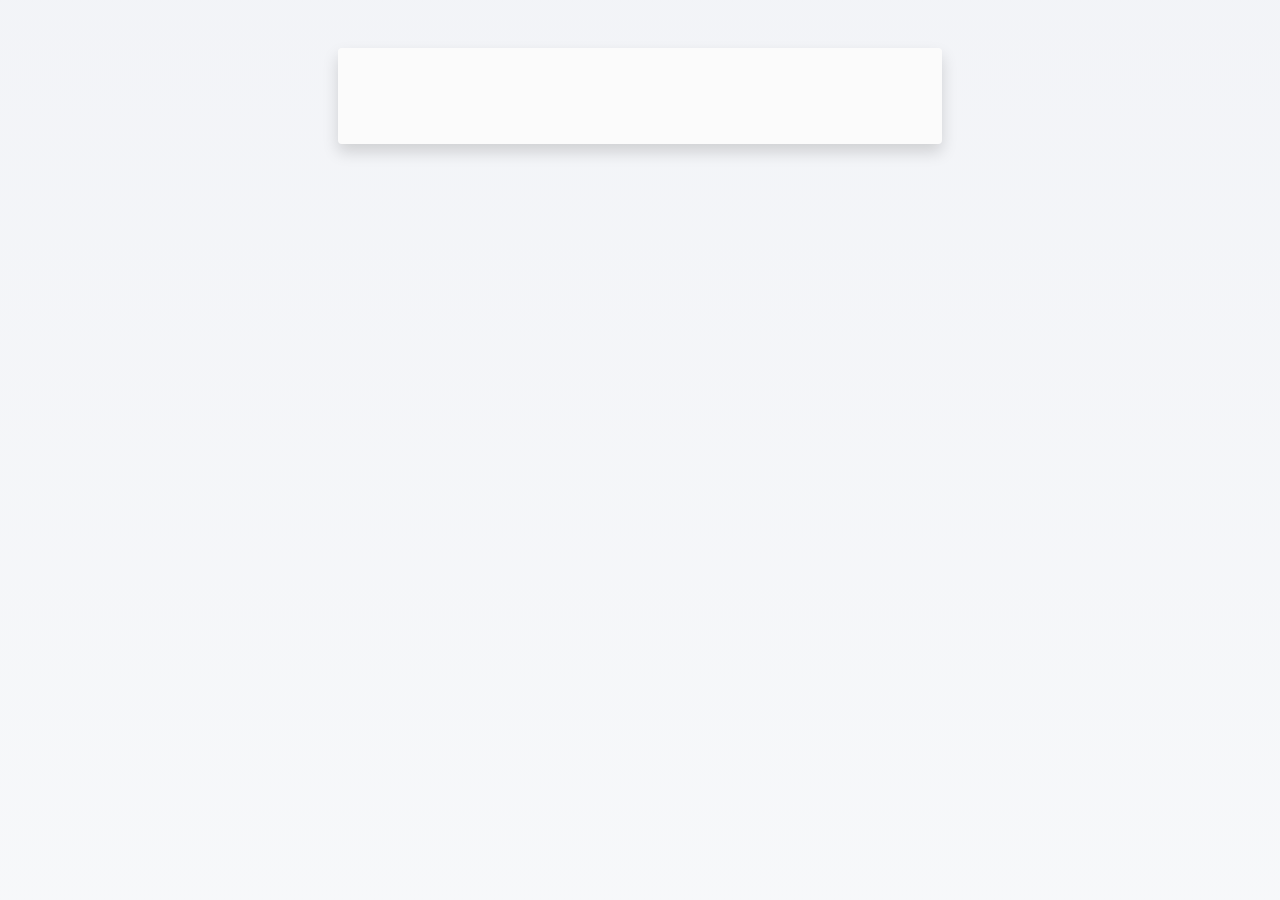
<file: secret-santa/index.html>
<!DOCTYPE html>
<html lang="en">

<head>
    <meta charset="UTF-8" />
    <meta name="viewport" content="width=device-width, initial-scale=1, shrink-to-fit=no" />
    <meta http-equiv="x-ua-compatible" content="ie=edge" />
    <title>Secret Santa</title>
    <!-- icon -->
    <link rel="icon" href="santa-claus.ico" type="image/x-icon" />
    <!-- font awesome -->
    <link rel="stylesheet" href="https://use.fontawesome.com/releases/v5.15.2/css/all.css" />
    <!-- fonts -->
    <link rel="stylesheet" href="https://fonts.googleapis.com/css2?family=Roboto:wght@300;400;500;700&display=swap" />
    <!-- mdb -->
    <link rel="stylesheet" href="mdb.min.css" />
    <!-- custom -->
    <link rel="stylesheet" href="secret-santa.css" />
</head>

<body>
    <div id="snowflakes"></div>

    <div class="container-fluid p-5">
        <div class="row justify-content-center">
            <div class="col-md-8 col-lg-6 bg-light rounded p-5 position-relative shadow">
                <script src="https://www.cognitoforms.com/f/seamless.js" data-key="HB-4y6q3gkCHuqwSyC-A3g" data-form="3"></script>
            </div>
        </div>
    </div>

    <!-- mdb -->
    <script type="text/javascript" src="mdb.min.js"></script>

    <script>
        const snowflakes = document.getElementById("snowflakes");
        for (var i = 0; i < 99; i++) {
            var snowflake = document.createElement("div");
            snowflake.className = "snow";
            snowflakes.append(snowflake);
        }
    </script>
</body>

</html>
</file>
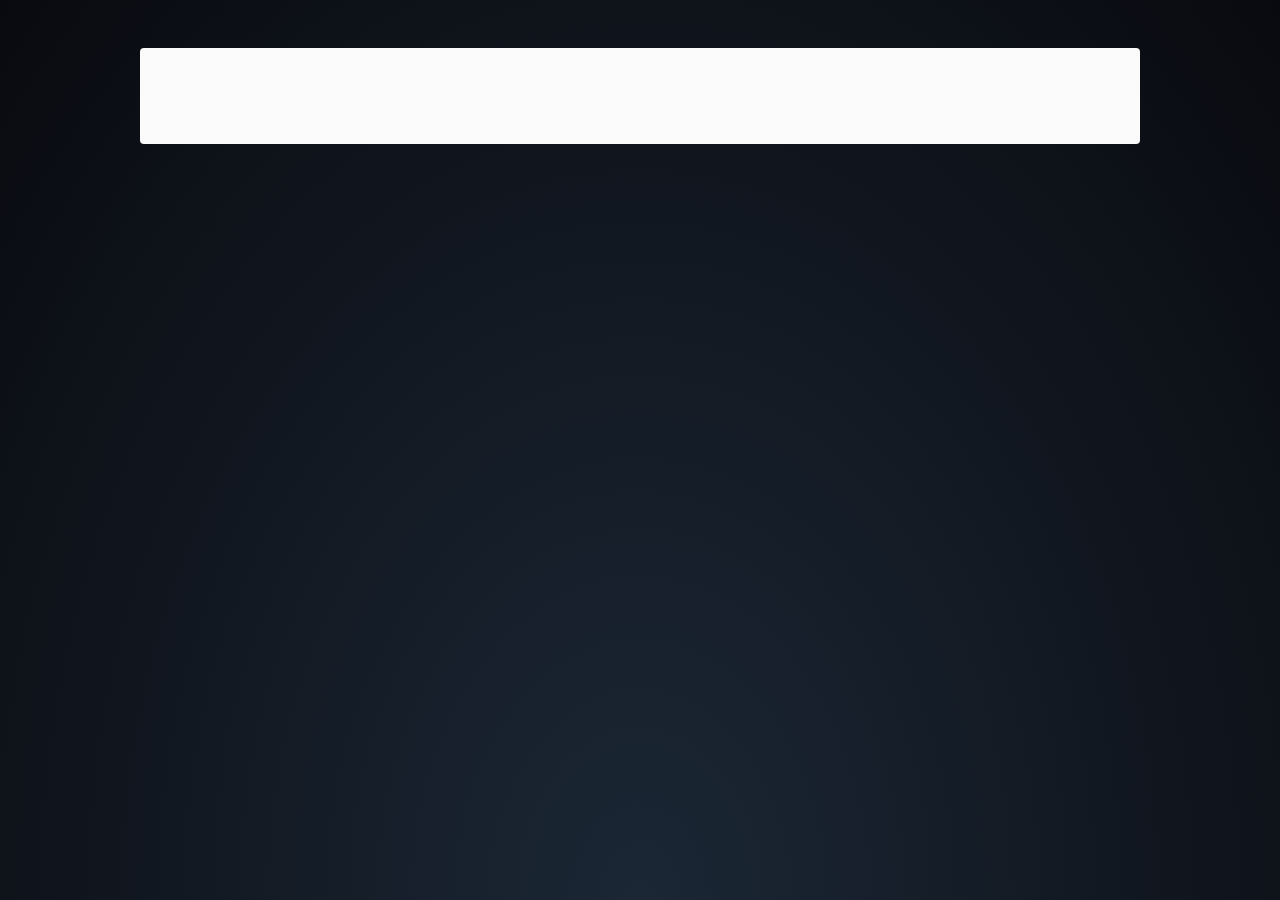
<file: secret-santa.html>
<!DOCTYPE html>
<html lang="en">

<head>
    <meta charset="UTF-8" />
    <meta name="viewport" content="width=device-width, initial-scale=1, shrink-to-fit=no" />
    <meta http-equiv="x-ua-compatible" content="ie=edge" />
    <title>Secret Santa</title>
    <!-- icon -->
    <link rel="icon" href="img/santa-claus.ico" type="image/x-icon" />
    <!-- font awesome -->
    <link rel="stylesheet" href="https://use.fontawesome.com/releases/v5.15.2/css/all.css" />
    <!-- fonts -->
    <link rel="stylesheet" href="https://fonts.googleapis.com/css2?family=Roboto:wght@300;400;500;700&display=swap" />
    <!-- mdb -->
    <link rel="stylesheet" href="css/mdb.min.css" />
    <link rel="stylesheet" href="css/secret-santa.css" />
</head>

<body>
    <div id="snowflakes"></div>

    <div class="container-fluid p-5" style="top: 0;">
        <div class="row justify-content-center">
            <div class="col-md-8 bg-light rounded p-5" data-mdb-perfect-scrollbar='true'  style="position: relative; width: 1000px;">
                <script src="https://www.cognitoforms.com/f/seamless.js" data-key="HB-4y6q3gkCHuqwSyC-A3g" data-form="2"></script>
            </div>
        </div>
    </div>

    <!-- mdb -->
    <script type="text/javascript" src="js/mdb.min.js"></script>

    <!-- jquery -->
    <script type="text/javascript" src="js/jquery-3.6.0.min.js"></script>
    <script type="text/javascript" src="js/jquery.wait.js"></script>

    <script>
        const snowflakes = $('#snowflakes');
        for (var i = 0; i < 99; i++) {
            var snowflake = document.createElement('div');
            snowflake.className = "snow";
            snowflakes.append(snowflake);
        }
    </script>
</body>

</html>
</file>
<file: secret-santa/secret-santa.css>
body {
  caret-color: #278942;
}

.el-button {
  display: block !important;
  width: 100% !important;
}

.cog-abuse, .cog-branding, .cog-branding--minimal, .cog-loader {
  display: none !important;
}

.el-input, .el-textarea, .el-button {
  --highlight: #278942 !important;
}

#snowflakes {
  min-height: 100%;
  min-width: 1024px;
  width: 100%;
  height: auto;
  position: fixed;
  top: 0;
  left: 0;
  overflow: hidden;
  
  background: #e6e9f0;

  /* Chrome 10-25, Safari 5.1-6 */
  background: -webkit-linear-gradient(to bottom, rgba(230, 233, 240, 0.5), rgba(238, 241, 245, 0.5));

  /* W3C, IE 10+/ Edge, Firefox 16+, Chrome 26+, Opera 12+, Safari 7+ */
  background: linear-gradient(to bottom, rgba(230, 233, 240, 0.5), rgba(238, 241, 245, 0.5))
}
.snow {
  position: absolute;
  width: 10px;
  height: 10px;
  background: white;
  border-radius: 50%;
}
.snow:nth-child(1) {
  opacity: 0.502;
  transform: translate(81.4287vw, -10px) scale(0.7776);
  animation: fall-1 18s -27s linear infinite;
}
@keyframes fall-1 {
  41.251% {
      transform: translate(78.7649vw, 41.251vh) scale(0.7776);
 }
  to {
      transform: translate(80.0968vw, 100vh) scale(0.7776);
 }
}
.snow:nth-child(2) {
  opacity: 0.3545;
  transform: translate(17.86vw, -10px) scale(0.7912);
  animation: fall-2 27s -19s linear infinite;
}
@keyframes fall-2 {
  41.882% {
      transform: translate(26.0142vw, 41.882vh) scale(0.7912);
 }
  to {
      transform: translate(21.9371vw, 100vh) scale(0.7912);
 }
}
.snow:nth-child(3) {
  opacity: 0.3924;
  transform: translate(32.2862vw, -10px) scale(0.9538);
  animation: fall-3 27s -18s linear infinite;
}
@keyframes fall-3 {
  63.711% {
      transform: translate(38.0003vw, 63.711vh) scale(0.9538);
 }
  to {
      transform: translate(35.14325vw, 100vh) scale(0.9538);
 }
}
.snow:nth-child(4) {
  opacity: 0.3582;
  transform: translate(74.0576vw, -10px) scale(0.127);
  animation: fall-4 18s -12s linear infinite;
}
@keyframes fall-4 {
  52.358% {
      transform: translate(66.3929vw, 52.358vh) scale(0.127);
 }
  to {
      transform: translate(70.22525vw, 100vh) scale(0.127);
 }
}
.snow:nth-child(5) {
  opacity: 0.7142;
  transform: translate(50.0417vw, -10px) scale(0.8705);
  animation: fall-5 20s -11s linear infinite;
}
@keyframes fall-5 {
  48.337% {
      transform: translate(56.4674vw, 48.337vh) scale(0.8705);
 }
  to {
      transform: translate(53.25455vw, 100vh) scale(0.8705);
 }
}
.snow:nth-child(6) {
  opacity: 0.4193;
  transform: translate(74.5053vw, -10px) scale(0.2077);
  animation: fall-6 24s -10s linear infinite;
}
@keyframes fall-6 {
  33.162% {
      transform: translate(78.6854vw, 33.162vh) scale(0.2077);
 }
  to {
      transform: translate(76.59535vw, 100vh) scale(0.2077);
 }
}
.snow:nth-child(7) {
  opacity: 0.3028;
  transform: translate(49.4779vw, -10px) scale(0.9372);
  animation: fall-7 10s -13s linear infinite;
}
@keyframes fall-7 {
  42.204% {
      transform: translate(42.5265vw, 42.204vh) scale(0.9372);
 }
  to {
      transform: translate(46.0022vw, 100vh) scale(0.9372);
 }
}
.snow:nth-child(8) {
  opacity: 0.8174;
  transform: translate(61.2493vw, -10px) scale(0.67);
  animation: fall-8 21s -15s linear infinite;
}
@keyframes fall-8 {
  53.328% {
      transform: translate(67.0472vw, 53.328vh) scale(0.67);
 }
  to {
      transform: translate(64.14825vw, 100vh) scale(0.67);
 }
}
.snow:nth-child(9) {
  opacity: 0.105;
  transform: translate(66.8622vw, -10px) scale(0.4612);
  animation: fall-9 10s -3s linear infinite;
}
@keyframes fall-9 {
  60.752% {
      transform: translate(70.2144vw, 60.752vh) scale(0.4612);
 }
  to {
      transform: translate(68.5383vw, 100vh) scale(0.4612);
 }
}
.snow:nth-child(10) {
  opacity: 0.4087;
  transform: translate(12.5596vw, -10px) scale(0.4855);
  animation: fall-10 23s -17s linear infinite;
}
@keyframes fall-10 {
  54.787% {
      transform: translate(11.4542vw, 54.787vh) scale(0.4855);
 }
  to {
      transform: translate(12.0069vw, 100vh) scale(0.4855);
 }
}
.snow:nth-child(11) {
  opacity: 0.4003;
  transform: translate(31.2652vw, -10px) scale(0.0179);
  animation: fall-11 13s -25s linear infinite;
}
@keyframes fall-11 {
  51.687% {
      transform: translate(22.8675vw, 51.687vh) scale(0.0179);
 }
  to {
      transform: translate(27.06635vw, 100vh) scale(0.0179);
 }
}
.snow:nth-child(12) {
  opacity: 0.326;
  transform: translate(27.1076vw, -10px) scale(0.7898);
  animation: fall-12 23s -15s linear infinite;
}
@keyframes fall-12 {
  68.946% {
      transform: translate(18.4358vw, 68.946vh) scale(0.7898);
 }
  to {
      transform: translate(22.7717vw, 100vh) scale(0.7898);
 }
}
.snow:nth-child(13) {
  opacity: 0.0596;
  transform: translate(26.6605vw, -10px) scale(0.3434);
  animation: fall-13 15s -23s linear infinite;
}
@keyframes fall-13 {
  60.107% {
      transform: translate(23.4784vw, 60.107vh) scale(0.3434);
 }
  to {
      transform: translate(25.06945vw, 100vh) scale(0.3434);
 }
}
.snow:nth-child(14) {
  opacity: 0.8988;
  transform: translate(0.2943vw, -10px) scale(0.4251);
  animation: fall-14 23s -5s linear infinite;
}
@keyframes fall-14 {
  45.574% {
      transform: translate(-5.8487vw, 45.574vh) scale(0.4251);
 }
  to {
      transform: translate(-2.7772vw, 100vh) scale(0.4251);
 }
}
.snow:nth-child(15) {
  opacity: 0.4941;
  transform: translate(14.4667vw, -10px) scale(0.4358);
  animation: fall-15 15s -24s linear infinite;
}
@keyframes fall-15 {
  46.643% {
      transform: translate(14.9768vw, 46.643vh) scale(0.4358);
 }
  to {
      transform: translate(14.72175vw, 100vh) scale(0.4358);
 }
}
.snow:nth-child(16) {
  opacity: 0.1439;
  transform: translate(93.5544vw, -10px) scale(0.5967);
  animation: fall-16 24s -1s linear infinite;
}
@keyframes fall-16 {
  67.068% {
      transform: translate(87.6662vw, 67.068vh) scale(0.5967);
 }
  to {
      transform: translate(90.6103vw, 100vh) scale(0.5967);
 }
}
.snow:nth-child(17) {
  opacity: 0.0205;
  transform: translate(90.8303vw, -10px) scale(0.4522);
  animation: fall-17 21s -10s linear infinite;
}
@keyframes fall-17 {
  46.887% {
      transform: translate(86.1152vw, 46.887vh) scale(0.4522);
 }
  to {
      transform: translate(88.47275vw, 100vh) scale(0.4522);
 }
}
.snow:nth-child(18) {
  opacity: 0.2836;
  transform: translate(87.8705vw, -10px) scale(0.6459);
  animation: fall-18 17s -20s linear infinite;
}
@keyframes fall-18 {
  31.318% {
      transform: translate(84.3742vw, 31.318vh) scale(0.6459);
 }
  to {
      transform: translate(86.12235vw, 100vh) scale(0.6459);
 }
}
.snow:nth-child(19) {
  opacity: 0.4699;
  transform: translate(31.7545vw, -10px) scale(0.888);
  animation: fall-19 15s -3s linear infinite;
}
@keyframes fall-19 {
  39.54% {
      transform: translate(34.7813vw, 39.54vh) scale(0.888);
 }
  to {
      transform: translate(33.2679vw, 100vh) scale(0.888);
 }
}
.snow:nth-child(20) {
  opacity: 0.2126;
  transform: translate(93.4986vw, -10px) scale(0.7034);
  animation: fall-20 24s -20s linear infinite;
}
@keyframes fall-20 {
  67.174% {
      transform: translate(84.2288vw, 67.174vh) scale(0.7034);
 }
  to {
      transform: translate(88.8637vw, 100vh) scale(0.7034);
 }
}
.snow:nth-child(21) {
  opacity: 0.5833;
  transform: translate(16.1548vw, -10px) scale(0.295);
  animation: fall-21 15s -27s linear infinite;
}
@keyframes fall-21 {
  63.618% {
      transform: translate(12.9631vw, 63.618vh) scale(0.295);
 }
  to {
      transform: translate(14.55895vw, 100vh) scale(0.295);
 }
}
.snow:nth-child(22) {
  opacity: 0.818;
  transform: translate(59.7392vw, -10px) scale(0.6745);
  animation: fall-22 14s -8s linear infinite;
}
@keyframes fall-22 {
  54.046% {
      transform: translate(63.7082vw, 54.046vh) scale(0.6745);
 }
  to {
      transform: translate(61.7237vw, 100vh) scale(0.6745);
 }
}
.snow:nth-child(23) {
  opacity: 0.3056;
  transform: translate(70.8344vw, -10px) scale(0.8285);
  animation: fall-23 17s -23s linear infinite;
}
@keyframes fall-23 {
  51.332% {
      transform: translate(70.7829vw, 51.332vh) scale(0.8285);
 }
  to {
      transform: translate(70.80865vw, 100vh) scale(0.8285);
 }
}
.snow:nth-child(24) {
  opacity: 0.0102;
  transform: translate(38.1583vw, -10px) scale(0.3793);
  animation: fall-24 19s -9s linear infinite;
}
@keyframes fall-24 {
  41.084% {
      transform: translate(39.9096vw, 41.084vh) scale(0.3793);
 }
  to {
      transform: translate(39.03395vw, 100vh) scale(0.3793);
 }
}
.snow:nth-child(25) {
  opacity: 0.0973;
  transform: translate(79.1179vw, -10px) scale(0.5127);
  animation: fall-25 22s -7s linear infinite;
}
@keyframes fall-25 {
  58.31% {
      transform: translate(75.9756vw, 58.31vh) scale(0.5127);
 }
  to {
      transform: translate(77.54675vw, 100vh) scale(0.5127);
 }
}
.snow:nth-child(26) {
  opacity: 0.2514;
  transform: translate(66.2912vw, -10px) scale(0.833);
  animation: fall-26 30s -16s linear infinite;
}
@keyframes fall-26 {
  32.2% {
      transform: translate(64.2269vw, 32.2vh) scale(0.833);
 }
  to {
      transform: translate(65.25905vw, 100vh) scale(0.833);
 }
}
.snow:nth-child(27) {
  opacity: 0.3255;
  transform: translate(14.1092vw, -10px) scale(0.6636);
  animation: fall-27 19s -13s linear infinite;
}
@keyframes fall-27 {
  71.114% {
      transform: translate(4.9173vw, 71.114vh) scale(0.6636);
 }
  to {
      transform: translate(9.51325vw, 100vh) scale(0.6636);
 }
}
.snow:nth-child(28) {
  opacity: 0.8039;
  transform: translate(61.136vw, -10px) scale(0.5996);
  animation: fall-28 28s -30s linear infinite;
}
@keyframes fall-28 {
  37.696% {
      transform: translate(53.2756vw, 37.696vh) scale(0.5996);
 }
  to {
      transform: translate(57.2058vw, 100vh) scale(0.5996);
 }
}
.snow:nth-child(29) {
  opacity: 0.9372;
  transform: translate(72.4934vw, -10px) scale(0.2481);
  animation: fall-29 26s -13s linear infinite;
}
@keyframes fall-29 {
  58.572% {
      transform: translate(75.416vw, 58.572vh) scale(0.2481);
 }
  to {
      transform: translate(73.9547vw, 100vh) scale(0.2481);
 }
}
.snow:nth-child(30) {
  opacity: 0.1421;
  transform: translate(88.3559vw, -10px) scale(0.6415);
  animation: fall-30 22s -29s linear infinite;
}
@keyframes fall-30 {
  68.576% {
      transform: translate(82.1454vw, 68.576vh) scale(0.6415);
 }
  to {
      transform: translate(85.25065vw, 100vh) scale(0.6415);
 }
}
.snow:nth-child(31) {
  opacity: 0.6329;
  transform: translate(9.2799vw, -10px) scale(0.0533);
  animation: fall-31 30s -27s linear infinite;
}
@keyframes fall-31 {
  31.306% {
      transform: translate(9.1918vw, 31.306vh) scale(0.0533);
 }
  to {
      transform: translate(9.23585vw, 100vh) scale(0.0533);
 }
}
.snow:nth-child(32) {
  opacity: 0.5632;
  transform: translate(46.0055vw, -10px) scale(0.0171);
  animation: fall-32 24s -28s linear infinite;
}
@keyframes fall-32 {
  38.391% {
      transform: translate(38.021vw, 38.391vh) scale(0.0171);
 }
  to {
      transform: translate(42.01325vw, 100vh) scale(0.0171);
 }
}
.snow:nth-child(33) {
  opacity: 0.5546;
  transform: translate(67.5053vw, -10px) scale(0.6475);
  animation: fall-33 16s -23s linear infinite;
}
@keyframes fall-33 {
  54.535% {
      transform: translate(65.6938vw, 54.535vh) scale(0.6475);
 }
  to {
      transform: translate(66.59955vw, 100vh) scale(0.6475);
 }
}
.snow:nth-child(34) {
  opacity: 0.5457;
  transform: translate(33.415vw, -10px) scale(0.5059);
  animation: fall-34 27s -25s linear infinite;
}
@keyframes fall-34 {
  78.301% {
      transform: translate(29.9445vw, 78.301vh) scale(0.5059);
 }
  to {
      transform: translate(31.67975vw, 100vh) scale(0.5059);
 }
}
.snow:nth-child(35) {
  opacity: 0.5583;
  transform: translate(89.4097vw, -10px) scale(0.5302);
  animation: fall-35 25s -29s linear infinite;
}
@keyframes fall-35 {
  65.894% {
      transform: translate(90.7117vw, 65.894vh) scale(0.5302);
 }
  to {
      transform: translate(90.0607vw, 100vh) scale(0.5302);
 }
}
.snow:nth-child(36) {
  opacity: 0.0065;
  transform: translate(47.0912vw, -10px) scale(0.524);
  animation: fall-36 13s -20s linear infinite;
}
@keyframes fall-36 {
  50.755% {
      transform: translate(50.8664vw, 50.755vh) scale(0.524);
 }
  to {
      transform: translate(48.9788vw, 100vh) scale(0.524);
 }
}
.snow:nth-child(37) {
  opacity: 0.4293;
  transform: translate(78.3566vw, -10px) scale(0.471);
  animation: fall-37 20s -24s linear infinite;
}
@keyframes fall-37 {
  56.986% {
      transform: translate(82.4905vw, 56.986vh) scale(0.471);
 }
  to {
      transform: translate(80.42355vw, 100vh) scale(0.471);
 }
}
.snow:nth-child(38) {
  opacity: 0.6706;
  transform: translate(66.4299vw, -10px) scale(0.4507);
  animation: fall-38 13s -10s linear infinite;
}
@keyframes fall-38 {
  46.825% {
      transform: translate(65.0807vw, 46.825vh) scale(0.4507);
 }
  to {
      transform: translate(65.7553vw, 100vh) scale(0.4507);
 }
}
.snow:nth-child(39) {
  opacity: 0.6229;
  transform: translate(87.3153vw, -10px) scale(0.9978);
  animation: fall-39 11s -28s linear infinite;
}
@keyframes fall-39 {
  37.631% {
      transform: translate(84.7538vw, 37.631vh) scale(0.9978);
 }
  to {
      transform: translate(86.03455vw, 100vh) scale(0.9978);
 }
}
.snow:nth-child(40) {
  opacity: 0.5946;
  transform: translate(60.3958vw, -10px) scale(0.4317);
  animation: fall-40 16s -29s linear infinite;
}
@keyframes fall-40 {
  47.369% {
      transform: translate(62.7658vw, 47.369vh) scale(0.4317);
 }
  to {
      transform: translate(61.5808vw, 100vh) scale(0.4317);
 }
}
.snow:nth-child(41) {
  opacity: 0.5554;
  transform: translate(33.6735vw, -10px) scale(0.7595);
  animation: fall-41 13s -21s linear infinite;
}
@keyframes fall-41 {
  54.905% {
      transform: translate(30.7194vw, 54.905vh) scale(0.7595);
 }
  to {
      transform: translate(32.19645vw, 100vh) scale(0.7595);
 }
}
.snow:nth-child(42) {
  opacity: 0.0699;
  transform: translate(90.0206vw, -10px) scale(0.2916);
  animation: fall-42 21s -27s linear infinite;
}
@keyframes fall-42 {
  34.134% {
      transform: translate(94.7796vw, 34.134vh) scale(0.2916);
 }
  to {
      transform: translate(92.4001vw, 100vh) scale(0.2916);
 }
}
.snow:nth-child(43) {
  opacity: 0.9035;
  transform: translate(2.5781vw, -10px) scale(0.162);
  animation: fall-43 23s -7s linear infinite;
}
@keyframes fall-43 {
  76.55% {
      transform: translate(-7.378vw, 76.55vh) scale(0.162);
 }
  to {
      transform: translate(-2.39995vw, 100vh) scale(0.162);
 }
}
.snow:nth-child(44) {
  opacity: 0.9357;
  transform: translate(48.9948vw, -10px) scale(0.6962);
  animation: fall-44 30s -10s linear infinite;
}
@keyframes fall-44 {
  60.458% {
      transform: translate(51.8447vw, 60.458vh) scale(0.6962);
 }
  to {
      transform: translate(50.41975vw, 100vh) scale(0.6962);
 }
}
.snow:nth-child(45) {
  opacity: 0.3352;
  transform: translate(95.8569vw, -10px) scale(0.9479);
  animation: fall-45 24s -2s linear infinite;
}
@keyframes fall-45 {
  72.158% {
      transform: translate(98.9567vw, 72.158vh) scale(0.9479);
 }
  to {
      transform: translate(97.4068vw, 100vh) scale(0.9479);
 }
}
.snow:nth-child(46) {
  opacity: 0.0908;
  transform: translate(36.407vw, -10px) scale(0.0011);
  animation: fall-46 15s -21s linear infinite;
}
@keyframes fall-46 {
  35.173% {
      transform: translate(37.1842vw, 35.173vh) scale(0.0011);
 }
  to {
      transform: translate(36.7956vw, 100vh) scale(0.0011);
 }
}
.snow:nth-child(47) {
  opacity: 0.7935;
  transform: translate(68.1535vw, -10px) scale(0.1654);
  animation: fall-47 21s -2s linear infinite;
}
@keyframes fall-47 {
  41.855% {
      transform: translate(64.0469vw, 41.855vh) scale(0.1654);
 }
  to {
      transform: translate(66.1002vw, 100vh) scale(0.1654);
 }
}
.snow:nth-child(48) {
  opacity: 0.3831;
  transform: translate(16.8872vw, -10px) scale(0.9055);
  animation: fall-48 23s -23s linear infinite;
}
@keyframes fall-48 {
  34.536% {
      transform: translate(9.544vw, 34.536vh) scale(0.9055);
 }
  to {
      transform: translate(13.2156vw, 100vh) scale(0.9055);
 }
}
.snow:nth-child(49) {
  opacity: 0.3711;
  transform: translate(71.909vw, -10px) scale(0.1162);
  animation: fall-49 14s -8s linear infinite;
}
@keyframes fall-49 {
  70.698% {
      transform: translate(74.0175vw, 70.698vh) scale(0.1162);
 }
  to {
      transform: translate(72.96325vw, 100vh) scale(0.1162);
 }
}
.snow:nth-child(50) {
  opacity: 0.3404;
  transform: translate(17.1316vw, -10px) scale(0.5771);
  animation: fall-50 16s -13s linear infinite;
}
@keyframes fall-50 {
  43.549% {
      transform: translate(24.7803vw, 43.549vh) scale(0.5771);
 }
  to {
      transform: translate(20.95595vw, 100vh) scale(0.5771);
 }
}
.snow:nth-child(51) {
  opacity: 0.6315;
  transform: translate(39.6398vw, -10px) scale(0.0575);
  animation: fall-51 26s -21s linear infinite;
}
@keyframes fall-51 {
  56.216% {
      transform: translate(32.1587vw, 56.216vh) scale(0.0575);
 }
  to {
      transform: translate(35.89925vw, 100vh) scale(0.0575);
 }
}
.snow:nth-child(52) {
  opacity: 0.5497;
  transform: translate(99.9672vw, -10px) scale(0.4614);
  animation: fall-52 12s -4s linear infinite;
}
@keyframes fall-52 {
  74.04% {
      transform: translate(109.6148vw, 74.04vh) scale(0.4614);
 }
  to {
      transform: translate(104.791vw, 100vh) scale(0.4614);
 }
}
.snow:nth-child(53) {
  opacity: 0.5084;
  transform: translate(31.1577vw, -10px) scale(0.2484);
  animation: fall-53 12s -23s linear infinite;
}
@keyframes fall-53 {
  66.689% {
      transform: translate(39.1028vw, 66.689vh) scale(0.2484);
 }
  to {
      transform: translate(35.13025vw, 100vh) scale(0.2484);
 }
}
.snow:nth-child(54) {
  opacity: 0.3123;
  transform: translate(72.6917vw, -10px) scale(0.5914);
  animation: fall-54 22s -11s linear infinite;
}
@keyframes fall-54 {
  31.401% {
      transform: translate(69.0013vw, 31.401vh) scale(0.5914);
 }
  to {
      transform: translate(70.8465vw, 100vh) scale(0.5914);
 }
}
.snow:nth-child(55) {
  opacity: 0.8616;
  transform: translate(5.5888vw, -10px) scale(0.7688);
  animation: fall-55 10s -15s linear infinite;
}
@keyframes fall-55 {
  72.917% {
      transform: translate(1.7173vw, 72.917vh) scale(0.7688);
 }
  to {
      transform: translate(3.65305vw, 100vh) scale(0.7688);
 }
}
.snow:nth-child(56) {
  opacity: 0.8926;
  transform: translate(56.8785vw, -10px) scale(0.0791);
  animation: fall-56 23s -12s linear infinite;
}
@keyframes fall-56 {
  30.36% {
      transform: translate(59.1562vw, 30.36vh) scale(0.0791);
 }
  to {
      transform: translate(58.01735vw, 100vh) scale(0.0791);
 }
}
.snow:nth-child(57) {
  opacity: 0.1059;
  transform: translate(13.3244vw, -10px) scale(0.2826);
  animation: fall-57 14s -11s linear infinite;
}
@keyframes fall-57 {
  45.095% {
      transform: translate(10.9358vw, 45.095vh) scale(0.2826);
 }
  to {
      transform: translate(12.1301vw, 100vh) scale(0.2826);
 }
}
.snow:nth-child(58) {
  opacity: 0.9584;
  transform: translate(70.754vw, -10px) scale(0.8564);
  animation: fall-58 22s -13s linear infinite;
}
@keyframes fall-58 {
  72.662% {
      transform: translate(60.8804vw, 72.662vh) scale(0.8564);
 }
  to {
      transform: translate(65.8172vw, 100vh) scale(0.8564);
 }
}
.snow:nth-child(59) {
  opacity: 0.3846;
  transform: translate(22.0362vw, -10px) scale(0.8462);
  animation: fall-59 20s -22s linear infinite;
}
@keyframes fall-59 {
  66.53% {
      transform: translate(12.4328vw, 66.53vh) scale(0.8462);
 }
  to {
      transform: translate(17.2345vw, 100vh) scale(0.8462);
 }
}
.snow:nth-child(60) {
  opacity: 0.8847;
  transform: translate(36.9481vw, -10px) scale(0.9013);
  animation: fall-60 24s -8s linear infinite;
}
@keyframes fall-60 {
  57.03% {
      transform: translate(37.45vw, 57.03vh) scale(0.9013);
 }
  to {
      transform: translate(37.19905vw, 100vh) scale(0.9013);
 }
}
.snow:nth-child(61) {
  opacity: 0.3955;
  transform: translate(81.5889vw, -10px) scale(0.9275);
  animation: fall-61 13s -25s linear infinite;
}
@keyframes fall-61 {
  65.358% {
      transform: translate(86.8168vw, 65.358vh) scale(0.9275);
 }
  to {
      transform: translate(84.20285vw, 100vh) scale(0.9275);
 }
}
.snow:nth-child(62) {
  opacity: 0.8341;
  transform: translate(21.0998vw, -10px) scale(0.7196);
  animation: fall-62 15s -6s linear infinite;
}
@keyframes fall-62 {
  71.316% {
      transform: translate(23.1548vw, 71.316vh) scale(0.7196);
 }
  to {
      transform: translate(22.1273vw, 100vh) scale(0.7196);
 }
}
.snow:nth-child(63) {
  opacity: 0.3997;
  transform: translate(38.5882vw, -10px) scale(0.6075);
  animation: fall-63 14s -13s linear infinite;
}
@keyframes fall-63 {
  44.898% {
      transform: translate(42.7612vw, 44.898vh) scale(0.6075);
 }
  to {
      transform: translate(40.6747vw, 100vh) scale(0.6075);
 }
}
.snow:nth-child(64) {
  opacity: 0.9094;
  transform: translate(12.6253vw, -10px) scale(0.2809);
  animation: fall-64 23s -30s linear infinite;
}
@keyframes fall-64 {
  48.056% {
      transform: translate(20.8896vw, 48.056vh) scale(0.2809);
 }
  to {
      transform: translate(16.75745vw, 100vh) scale(0.2809);
 }
}
.snow:nth-child(65) {
  opacity: 0.4948;
  transform: translate(81.9811vw, -10px) scale(0.9191);
  animation: fall-65 13s -25s linear infinite;
}
@keyframes fall-65 {
  60.833% {
      transform: translate(74.892vw, 60.833vh) scale(0.9191);
 }
  to {
      transform: translate(78.43655vw, 100vh) scale(0.9191);
 }
}
.snow:nth-child(66) {
  opacity: 0.5963;
  transform: translate(42.0628vw, -10px) scale(0.5347);
  animation: fall-66 17s -7s linear infinite;
}
@keyframes fall-66 {
  45.083% {
      transform: translate(48.1063vw, 45.083vh) scale(0.5347);
 }
  to {
      transform: translate(45.08455vw, 100vh) scale(0.5347);
 }
}
.snow:nth-child(67) {
  opacity: 0.6986;
  transform: translate(41.9vw, -10px) scale(0.5062);
  animation: fall-67 19s -8s linear infinite;
}
@keyframes fall-67 {
  46.11% {
      transform: translate(43.0912vw, 46.11vh) scale(0.5062);
 }
  to {
      transform: translate(42.4956vw, 100vh) scale(0.5062);
 }
}
.snow:nth-child(68) {
  opacity: 0.6616;
  transform: translate(35.5304vw, -10px) scale(0.2106);
  animation: fall-68 21s -8s linear infinite;
}
@keyframes fall-68 {
  56.026% {
      transform: translate(35.8319vw, 56.026vh) scale(0.2106);
 }
  to {
      transform: translate(35.68115vw, 100vh) scale(0.2106);
 }
}
.snow:nth-child(69) {
  opacity: 0.5145;
  transform: translate(46.1161vw, -10px) scale(0.0267);
  animation: fall-69 22s -6s linear infinite;
}
@keyframes fall-69 {
  67.513% {
      transform: translate(53.2206vw, 67.513vh) scale(0.0267);
 }
  to {
      transform: translate(49.66835vw, 100vh) scale(0.0267);
 }
}
.snow:nth-child(70) {
  opacity: 0.2252;
  transform: translate(35.2739vw, -10px) scale(0.1371);
  animation: fall-70 13s -14s linear infinite;
}
@keyframes fall-70 {
  60.394% {
      transform: translate(33.0253vw, 60.394vh) scale(0.1371);
 }
  to {
      transform: translate(34.1496vw, 100vh) scale(0.1371);
 }
}
.snow:nth-child(71) {
  opacity: 0.6612;
  transform: translate(49.9325vw, -10px) scale(0.5006);
  animation: fall-71 17s -1s linear infinite;
}
@keyframes fall-71 {
  37.366% {
      transform: translate(50.9881vw, 37.366vh) scale(0.5006);
 }
  to {
      transform: translate(50.4603vw, 100vh) scale(0.5006);
 }
}
.snow:nth-child(72) {
  opacity: 0.9193;
  transform: translate(74.3942vw, -10px) scale(0.8692);
  animation: fall-72 28s -16s linear infinite;
}
@keyframes fall-72 {
  72.777% {
      transform: translate(78.59vw, 72.777vh) scale(0.8692);
 }
  to {
      transform: translate(76.4921vw, 100vh) scale(0.8692);
 }
}
.snow:nth-child(73) {
  opacity: 0.9545;
  transform: translate(22.9568vw, -10px) scale(0.5618);
  animation: fall-73 10s -24s linear infinite;
}
@keyframes fall-73 {
  33.926% {
      transform: translate(32.7935vw, 33.926vh) scale(0.5618);
 }
  to {
      transform: translate(27.87515vw, 100vh) scale(0.5618);
 }
}
.snow:nth-child(74) {
  opacity: 0.3302;
  transform: translate(89.1983vw, -10px) scale(0.9275);
  animation: fall-74 20s -20s linear infinite;
}
@keyframes fall-74 {
  54.383% {
      transform: translate(82.9152vw, 54.383vh) scale(0.9275);
 }
  to {
      transform: translate(86.05675vw, 100vh) scale(0.9275);
 }
}
.snow:nth-child(75) {
  opacity: 0.4858;
  transform: translate(97.0616vw, -10px) scale(0.1447);
  animation: fall-75 25s -15s linear infinite;
}
@keyframes fall-75 {
  53.481% {
      transform: translate(90.449vw, 53.481vh) scale(0.1447);
 }
  to {
      transform: translate(93.7553vw, 100vh) scale(0.1447);
 }
}
.snow:nth-child(76) {
  opacity: 0.389;
  transform: translate(10.6097vw, -10px) scale(0.8346);
  animation: fall-76 30s -20s linear infinite;
}
@keyframes fall-76 {
  46.288% {
      transform: translate(3.9334vw, 46.288vh) scale(0.8346);
 }
  to {
      transform: translate(7.27155vw, 100vh) scale(0.8346);
 }
}
.snow:nth-child(77) {
  opacity: 0.4734;
  transform: translate(2.5011vw, -10px) scale(0.686);
  animation: fall-77 29s -9s linear infinite;
}
@keyframes fall-77 {
  50.946% {
      transform: translate(-1.8337vw, 50.946vh) scale(0.686);
 }
  to {
      transform: translate(0.3337vw, 100vh) scale(0.686);
 }
}
.snow:nth-child(78) {
  opacity: 0.0813;
  transform: translate(65.1304vw, -10px) scale(0.1698);
  animation: fall-78 21s -22s linear infinite;
}
@keyframes fall-78 {
  56.193% {
      transform: translate(69.562vw, 56.193vh) scale(0.1698);
 }
  to {
      transform: translate(67.3462vw, 100vh) scale(0.1698);
 }
}
.snow:nth-child(79) {
  opacity: 0.1708;
  transform: translate(60.9072vw, -10px) scale(0.2152);
  animation: fall-79 18s -10s linear infinite;
}
@keyframes fall-79 {
  69.092% {
      transform: translate(61.6154vw, 69.092vh) scale(0.2152);
 }
  to {
      transform: translate(61.2613vw, 100vh) scale(0.2152);
 }
}
.snow:nth-child(80) {
  opacity: 0.864;
  transform: translate(23.7996vw, -10px) scale(0.2576);
  animation: fall-80 23s -16s linear infinite;
}
@keyframes fall-80 {
  49.277% {
      transform: translate(20.0759vw, 49.277vh) scale(0.2576);
 }
  to {
      transform: translate(21.93775vw, 100vh) scale(0.2576);
 }
}
.snow:nth-child(81) {
  opacity: 0.5539;
  transform: translate(96.2058vw, -10px) scale(0.9539);
  animation: fall-81 26s -4s linear infinite;
}
@keyframes fall-81 {
  61.026% {
      transform: translate(91.4798vw, 61.026vh) scale(0.9539);
 }
  to {
      transform: translate(93.8428vw, 100vh) scale(0.9539);
 }
}
.snow:nth-child(82) {
  opacity: 0.5463;
  transform: translate(33.499vw, -10px) scale(0.7955);
  animation: fall-82 13s -5s linear infinite;
}
@keyframes fall-82 {
  31.811% {
      transform: translate(24.718vw, 31.811vh) scale(0.7955);
 }
  to {
      transform: translate(29.1085vw, 100vh) scale(0.7955);
 }
}
.snow:nth-child(83) {
  opacity: 0.8031;
  transform: translate(5.1147vw, -10px) scale(0.1978);
  animation: fall-83 30s -10s linear infinite;
}
@keyframes fall-83 {
  64.926% {
      transform: translate(10.1191vw, 64.926vh) scale(0.1978);
 }
  to {
      transform: translate(7.6169vw, 100vh) scale(0.1978);
 }
}
.snow:nth-child(84) {
  opacity: 0.6988;
  transform: translate(34.5261vw, -10px) scale(0.8016);
  animation: fall-84 28s -19s linear infinite;
}
@keyframes fall-84 {
  58.514% {
      transform: translate(25.3692vw, 58.514vh) scale(0.8016);
 }
  to {
      transform: translate(29.94765vw, 100vh) scale(0.8016);
 }
}
.snow:nth-child(85) {
  opacity: 0.6134;
  transform: translate(61.6632vw, -10px) scale(0.4886);
  animation: fall-85 21s -28s linear infinite;
}
@keyframes fall-85 {
  64.231% {
      transform: translate(69.149vw, 64.231vh) scale(0.4886);
 }
  to {
      transform: translate(65.4061vw, 100vh) scale(0.4886);
 }
}
.snow:nth-child(86) {
  opacity: 0.1788;
  transform: translate(88.9235vw, -10px) scale(0.3938);
  animation: fall-86 26s -10s linear infinite;
}
@keyframes fall-86 {
  71.701% {
      transform: translate(86.23vw, 71.701vh) scale(0.3938);
 }
  to {
      transform: translate(87.57675vw, 100vh) scale(0.3938);
 }
}
.snow:nth-child(87) {
  opacity: 0.1634;
  transform: translate(36.5679vw, -10px) scale(0.9632);
  animation: fall-87 16s -28s linear infinite;
}
@keyframes fall-87 {
  77.861% {
      transform: translate(34.8015vw, 77.861vh) scale(0.9632);
 }
  to {
      transform: translate(35.6847vw, 100vh) scale(0.9632);
 }
}
.snow:nth-child(88) {
  opacity: 0.092;
  transform: translate(31.7295vw, -10px) scale(0.7088);
  animation: fall-88 24s -30s linear infinite;
}
@keyframes fall-88 {
  33.216% {
      transform: translate(36.0483vw, 33.216vh) scale(0.7088);
 }
  to {
      transform: translate(33.8889vw, 100vh) scale(0.7088);
 }
}
.snow:nth-child(89) {
  opacity: 0.7824;
  transform: translate(19.9191vw, -10px) scale(0.808);
  animation: fall-89 28s -26s linear infinite;
}
@keyframes fall-89 {
  33.616% {
      transform: translate(19.0581vw, 33.616vh) scale(0.808);
 }
  to {
      transform: translate(19.4886vw, 100vh) scale(0.808);
 }
}
.snow:nth-child(90) {
  opacity: 0.4481;
  transform: translate(99.7436vw, -10px) scale(0.7313);
  animation: fall-90 25s -6s linear infinite;
}
@keyframes fall-90 {
  77.438% {
      transform: translate(104.5392vw, 77.438vh) scale(0.7313);
 }
  to {
      transform: translate(102.1414vw, 100vh) scale(0.7313);
 }
}
.snow:nth-child(91) {
  opacity: 0.0045;
  transform: translate(36.6657vw, -10px) scale(0.2737);
  animation: fall-91 22s -19s linear infinite;
}
@keyframes fall-91 {
  33.04% {
      transform: translate(42.6296vw, 33.04vh) scale(0.2737);
 }
  to {
      transform: translate(39.64765vw, 100vh) scale(0.2737);
 }
}
.snow:nth-child(92) {
  opacity: 0.0737;
  transform: translate(43.522vw, -10px) scale(0.1184);
  animation: fall-92 25s -28s linear infinite;
}
@keyframes fall-92 {
  52.782% {
      transform: translate(46.5841vw, 52.782vh) scale(0.1184);
 }
  to {
      transform: translate(45.05305vw, 100vh) scale(0.1184);
 }
}
.snow:nth-child(93) {
  opacity: 0.3243;
  transform: translate(24.1184vw, -10px) scale(0.0462);
  animation: fall-93 22s -12s linear infinite;
}
@keyframes fall-93 {
  54.044% {
      transform: translate(31.3078vw, 54.044vh) scale(0.0462);
 }
  to {
      transform: translate(27.7131vw, 100vh) scale(0.0462);
 }
}
.snow:nth-child(94) {
  opacity: 0.9076;
  transform: translate(56.4706vw, -10px) scale(0.4363);
  animation: fall-94 17s -6s linear infinite;
}
@keyframes fall-94 {
  75.003% {
      transform: translate(55.0647vw, 75.003vh) scale(0.4363);
 }
  to {
      transform: translate(55.76765vw, 100vh) scale(0.4363);
 }
}
.snow:nth-child(95) {
  opacity: 0.9162;
  transform: translate(15.2374vw, -10px) scale(0.7281);
  animation: fall-95 29s -9s linear infinite;
}
@keyframes fall-95 {
  74.352% {
      transform: translate(16.8983vw, 74.352vh) scale(0.7281);
 }
  to {
      transform: translate(16.06785vw, 100vh) scale(0.7281);
 }
}
.snow:nth-child(96) {
  opacity: 0.266;
  transform: translate(35.8462vw, -10px) scale(0.9413);
  animation: fall-96 18s -20s linear infinite;
}
@keyframes fall-96 {
  52.278% {
      transform: translate(40.6587vw, 52.278vh) scale(0.9413);
 }
  to {
      transform: translate(38.25245vw, 100vh) scale(0.9413);
 }
}
.snow:nth-child(97) {
  opacity: 0.8529;
  transform: translate(17.8085vw, -10px) scale(0.086);
  animation: fall-97 13s -9s linear infinite;
}
@keyframes fall-97 {
  61.749% {
      transform: translate(18.6542vw, 61.749vh) scale(0.086);
 }
  to {
      transform: translate(18.23135vw, 100vh) scale(0.086);
 }
}
.snow:nth-child(98) {
  opacity: 0.3043;
  transform: translate(1.025vw, -10px) scale(0.1973);
  animation: fall-98 23s -30s linear infinite;
}
@keyframes fall-98 {
  41.54% {
      transform: translate(1.5512vw, 41.54vh) scale(0.1973);
 }
  to {
      transform: translate(1.2881vw, 100vh) scale(0.1973);
 }
}
.snow:nth-child(99) {
  opacity: 0.259;
  transform: translate(84.7139vw, -10px) scale(0.4183);
  animation: fall-99 15s -2s linear infinite;
}
@keyframes fall-99 {
  72.747% {
      transform: translate(89.672vw, 72.747vh) scale(0.4183);
 }
  to {
      transform: translate(87.19295vw, 100vh) scale(0.4183);
 }
}
.snow:nth-child(100) {
  opacity: 0.6177;
  transform: translate(83.2898vw, -10px) scale(0.8925);
  animation: fall-100 14s -19s linear infinite;
}
@keyframes fall-100 {
  46.906% {
      transform: translate(76.1886vw, 46.906vh) scale(0.8925);
 }
  to {
      transform: translate(79.7392vw, 100vh) scale(0.8925);
 }
}
</file>
<file: css/secret-santa.css>
.el-button {
  display: block !important;
  width: 100% !important;
}

.cog-abuse, .cog-branding, .cog-branding--minimal, .cog-loader {
  display: none !important;
}

.el-input, .el-textarea, .el-button {
  --highlight: #278942 !important;
}

#snowflakes {
  min-height: 100%;
  min-width: 1024px;
	
  /* Set up proportionate scaling */
  width: 100%;
  height: auto;
	
  /* Set up positioning */
  position: fixed;
  top: 0;
  left: 0;

  background: radial-gradient(ellipse at bottom, #1b2735 0%, #090a0f 100%);
  overflow: hidden;
  filter: drop-shadow(0 0 10px white);
}
.snow {
  position: absolute;
  width: 10px;
  height: 10px;
  background: white;
  border-radius: 50%;
}
.snow:nth-child(1) {
  opacity: 0.502;
  transform: translate(81.4287vw, -10px) scale(0.7776);
  animation: fall-1 18s -27s linear infinite;
}
@keyframes fall-1 {
  41.251% {
      transform: translate(78.7649vw, 41.251vh) scale(0.7776);
 }
  to {
      transform: translate(80.0968vw, 100vh) scale(0.7776);
 }
}
.snow:nth-child(2) {
  opacity: 0.3545;
  transform: translate(17.86vw, -10px) scale(0.7912);
  animation: fall-2 27s -19s linear infinite;
}
@keyframes fall-2 {
  41.882% {
      transform: translate(26.0142vw, 41.882vh) scale(0.7912);
 }
  to {
      transform: translate(21.9371vw, 100vh) scale(0.7912);
 }
}
.snow:nth-child(3) {
  opacity: 0.3924;
  transform: translate(32.2862vw, -10px) scale(0.9538);
  animation: fall-3 27s -18s linear infinite;
}
@keyframes fall-3 {
  63.711% {
      transform: translate(38.0003vw, 63.711vh) scale(0.9538);
 }
  to {
      transform: translate(35.14325vw, 100vh) scale(0.9538);
 }
}
.snow:nth-child(4) {
  opacity: 0.3582;
  transform: translate(74.0576vw, -10px) scale(0.127);
  animation: fall-4 18s -12s linear infinite;
}
@keyframes fall-4 {
  52.358% {
      transform: translate(66.3929vw, 52.358vh) scale(0.127);
 }
  to {
      transform: translate(70.22525vw, 100vh) scale(0.127);
 }
}
.snow:nth-child(5) {
  opacity: 0.7142;
  transform: translate(50.0417vw, -10px) scale(0.8705);
  animation: fall-5 20s -11s linear infinite;
}
@keyframes fall-5 {
  48.337% {
      transform: translate(56.4674vw, 48.337vh) scale(0.8705);
 }
  to {
      transform: translate(53.25455vw, 100vh) scale(0.8705);
 }
}
.snow:nth-child(6) {
  opacity: 0.4193;
  transform: translate(74.5053vw, -10px) scale(0.2077);
  animation: fall-6 24s -10s linear infinite;
}
@keyframes fall-6 {
  33.162% {
      transform: translate(78.6854vw, 33.162vh) scale(0.2077);
 }
  to {
      transform: translate(76.59535vw, 100vh) scale(0.2077);
 }
}
.snow:nth-child(7) {
  opacity: 0.3028;
  transform: translate(49.4779vw, -10px) scale(0.9372);
  animation: fall-7 10s -13s linear infinite;
}
@keyframes fall-7 {
  42.204% {
      transform: translate(42.5265vw, 42.204vh) scale(0.9372);
 }
  to {
      transform: translate(46.0022vw, 100vh) scale(0.9372);
 }
}
.snow:nth-child(8) {
  opacity: 0.8174;
  transform: translate(61.2493vw, -10px) scale(0.67);
  animation: fall-8 21s -15s linear infinite;
}
@keyframes fall-8 {
  53.328% {
      transform: translate(67.0472vw, 53.328vh) scale(0.67);
 }
  to {
      transform: translate(64.14825vw, 100vh) scale(0.67);
 }
}
.snow:nth-child(9) {
  opacity: 0.105;
  transform: translate(66.8622vw, -10px) scale(0.4612);
  animation: fall-9 10s -3s linear infinite;
}
@keyframes fall-9 {
  60.752% {
      transform: translate(70.2144vw, 60.752vh) scale(0.4612);
 }
  to {
      transform: translate(68.5383vw, 100vh) scale(0.4612);
 }
}
.snow:nth-child(10) {
  opacity: 0.4087;
  transform: translate(12.5596vw, -10px) scale(0.4855);
  animation: fall-10 23s -17s linear infinite;
}
@keyframes fall-10 {
  54.787% {
      transform: translate(11.4542vw, 54.787vh) scale(0.4855);
 }
  to {
      transform: translate(12.0069vw, 100vh) scale(0.4855);
 }
}
.snow:nth-child(11) {
  opacity: 0.4003;
  transform: translate(31.2652vw, -10px) scale(0.0179);
  animation: fall-11 13s -25s linear infinite;
}
@keyframes fall-11 {
  51.687% {
      transform: translate(22.8675vw, 51.687vh) scale(0.0179);
 }
  to {
      transform: translate(27.06635vw, 100vh) scale(0.0179);
 }
}
.snow:nth-child(12) {
  opacity: 0.326;
  transform: translate(27.1076vw, -10px) scale(0.7898);
  animation: fall-12 23s -15s linear infinite;
}
@keyframes fall-12 {
  68.946% {
      transform: translate(18.4358vw, 68.946vh) scale(0.7898);
 }
  to {
      transform: translate(22.7717vw, 100vh) scale(0.7898);
 }
}
.snow:nth-child(13) {
  opacity: 0.0596;
  transform: translate(26.6605vw, -10px) scale(0.3434);
  animation: fall-13 15s -23s linear infinite;
}
@keyframes fall-13 {
  60.107% {
      transform: translate(23.4784vw, 60.107vh) scale(0.3434);
 }
  to {
      transform: translate(25.06945vw, 100vh) scale(0.3434);
 }
}
.snow:nth-child(14) {
  opacity: 0.8988;
  transform: translate(0.2943vw, -10px) scale(0.4251);
  animation: fall-14 23s -5s linear infinite;
}
@keyframes fall-14 {
  45.574% {
      transform: translate(-5.8487vw, 45.574vh) scale(0.4251);
 }
  to {
      transform: translate(-2.7772vw, 100vh) scale(0.4251);
 }
}
.snow:nth-child(15) {
  opacity: 0.4941;
  transform: translate(14.4667vw, -10px) scale(0.4358);
  animation: fall-15 15s -24s linear infinite;
}
@keyframes fall-15 {
  46.643% {
      transform: translate(14.9768vw, 46.643vh) scale(0.4358);
 }
  to {
      transform: translate(14.72175vw, 100vh) scale(0.4358);
 }
}
.snow:nth-child(16) {
  opacity: 0.1439;
  transform: translate(93.5544vw, -10px) scale(0.5967);
  animation: fall-16 24s -1s linear infinite;
}
@keyframes fall-16 {
  67.068% {
      transform: translate(87.6662vw, 67.068vh) scale(0.5967);
 }
  to {
      transform: translate(90.6103vw, 100vh) scale(0.5967);
 }
}
.snow:nth-child(17) {
  opacity: 0.0205;
  transform: translate(90.8303vw, -10px) scale(0.4522);
  animation: fall-17 21s -10s linear infinite;
}
@keyframes fall-17 {
  46.887% {
      transform: translate(86.1152vw, 46.887vh) scale(0.4522);
 }
  to {
      transform: translate(88.47275vw, 100vh) scale(0.4522);
 }
}
.snow:nth-child(18) {
  opacity: 0.2836;
  transform: translate(87.8705vw, -10px) scale(0.6459);
  animation: fall-18 17s -20s linear infinite;
}
@keyframes fall-18 {
  31.318% {
      transform: translate(84.3742vw, 31.318vh) scale(0.6459);
 }
  to {
      transform: translate(86.12235vw, 100vh) scale(0.6459);
 }
}
.snow:nth-child(19) {
  opacity: 0.4699;
  transform: translate(31.7545vw, -10px) scale(0.888);
  animation: fall-19 15s -3s linear infinite;
}
@keyframes fall-19 {
  39.54% {
      transform: translate(34.7813vw, 39.54vh) scale(0.888);
 }
  to {
      transform: translate(33.2679vw, 100vh) scale(0.888);
 }
}
.snow:nth-child(20) {
  opacity: 0.2126;
  transform: translate(93.4986vw, -10px) scale(0.7034);
  animation: fall-20 24s -20s linear infinite;
}
@keyframes fall-20 {
  67.174% {
      transform: translate(84.2288vw, 67.174vh) scale(0.7034);
 }
  to {
      transform: translate(88.8637vw, 100vh) scale(0.7034);
 }
}
.snow:nth-child(21) {
  opacity: 0.5833;
  transform: translate(16.1548vw, -10px) scale(0.295);
  animation: fall-21 15s -27s linear infinite;
}
@keyframes fall-21 {
  63.618% {
      transform: translate(12.9631vw, 63.618vh) scale(0.295);
 }
  to {
      transform: translate(14.55895vw, 100vh) scale(0.295);
 }
}
.snow:nth-child(22) {
  opacity: 0.818;
  transform: translate(59.7392vw, -10px) scale(0.6745);
  animation: fall-22 14s -8s linear infinite;
}
@keyframes fall-22 {
  54.046% {
      transform: translate(63.7082vw, 54.046vh) scale(0.6745);
 }
  to {
      transform: translate(61.7237vw, 100vh) scale(0.6745);
 }
}
.snow:nth-child(23) {
  opacity: 0.3056;
  transform: translate(70.8344vw, -10px) scale(0.8285);
  animation: fall-23 17s -23s linear infinite;
}
@keyframes fall-23 {
  51.332% {
      transform: translate(70.7829vw, 51.332vh) scale(0.8285);
 }
  to {
      transform: translate(70.80865vw, 100vh) scale(0.8285);
 }
}
.snow:nth-child(24) {
  opacity: 0.0102;
  transform: translate(38.1583vw, -10px) scale(0.3793);
  animation: fall-24 19s -9s linear infinite;
}
@keyframes fall-24 {
  41.084% {
      transform: translate(39.9096vw, 41.084vh) scale(0.3793);
 }
  to {
      transform: translate(39.03395vw, 100vh) scale(0.3793);
 }
}
.snow:nth-child(25) {
  opacity: 0.0973;
  transform: translate(79.1179vw, -10px) scale(0.5127);
  animation: fall-25 22s -7s linear infinite;
}
@keyframes fall-25 {
  58.31% {
      transform: translate(75.9756vw, 58.31vh) scale(0.5127);
 }
  to {
      transform: translate(77.54675vw, 100vh) scale(0.5127);
 }
}
.snow:nth-child(26) {
  opacity: 0.2514;
  transform: translate(66.2912vw, -10px) scale(0.833);
  animation: fall-26 30s -16s linear infinite;
}
@keyframes fall-26 {
  32.2% {
      transform: translate(64.2269vw, 32.2vh) scale(0.833);
 }
  to {
      transform: translate(65.25905vw, 100vh) scale(0.833);
 }
}
.snow:nth-child(27) {
  opacity: 0.3255;
  transform: translate(14.1092vw, -10px) scale(0.6636);
  animation: fall-27 19s -13s linear infinite;
}
@keyframes fall-27 {
  71.114% {
      transform: translate(4.9173vw, 71.114vh) scale(0.6636);
 }
  to {
      transform: translate(9.51325vw, 100vh) scale(0.6636);
 }
}
.snow:nth-child(28) {
  opacity: 0.8039;
  transform: translate(61.136vw, -10px) scale(0.5996);
  animation: fall-28 28s -30s linear infinite;
}
@keyframes fall-28 {
  37.696% {
      transform: translate(53.2756vw, 37.696vh) scale(0.5996);
 }
  to {
      transform: translate(57.2058vw, 100vh) scale(0.5996);
 }
}
.snow:nth-child(29) {
  opacity: 0.9372;
  transform: translate(72.4934vw, -10px) scale(0.2481);
  animation: fall-29 26s -13s linear infinite;
}
@keyframes fall-29 {
  58.572% {
      transform: translate(75.416vw, 58.572vh) scale(0.2481);
 }
  to {
      transform: translate(73.9547vw, 100vh) scale(0.2481);
 }
}
.snow:nth-child(30) {
  opacity: 0.1421;
  transform: translate(88.3559vw, -10px) scale(0.6415);
  animation: fall-30 22s -29s linear infinite;
}
@keyframes fall-30 {
  68.576% {
      transform: translate(82.1454vw, 68.576vh) scale(0.6415);
 }
  to {
      transform: translate(85.25065vw, 100vh) scale(0.6415);
 }
}
.snow:nth-child(31) {
  opacity: 0.6329;
  transform: translate(9.2799vw, -10px) scale(0.0533);
  animation: fall-31 30s -27s linear infinite;
}
@keyframes fall-31 {
  31.306% {
      transform: translate(9.1918vw, 31.306vh) scale(0.0533);
 }
  to {
      transform: translate(9.23585vw, 100vh) scale(0.0533);
 }
}
.snow:nth-child(32) {
  opacity: 0.5632;
  transform: translate(46.0055vw, -10px) scale(0.0171);
  animation: fall-32 24s -28s linear infinite;
}
@keyframes fall-32 {
  38.391% {
      transform: translate(38.021vw, 38.391vh) scale(0.0171);
 }
  to {
      transform: translate(42.01325vw, 100vh) scale(0.0171);
 }
}
.snow:nth-child(33) {
  opacity: 0.5546;
  transform: translate(67.5053vw, -10px) scale(0.6475);
  animation: fall-33 16s -23s linear infinite;
}
@keyframes fall-33 {
  54.535% {
      transform: translate(65.6938vw, 54.535vh) scale(0.6475);
 }
  to {
      transform: translate(66.59955vw, 100vh) scale(0.6475);
 }
}
.snow:nth-child(34) {
  opacity: 0.5457;
  transform: translate(33.415vw, -10px) scale(0.5059);
  animation: fall-34 27s -25s linear infinite;
}
@keyframes fall-34 {
  78.301% {
      transform: translate(29.9445vw, 78.301vh) scale(0.5059);
 }
  to {
      transform: translate(31.67975vw, 100vh) scale(0.5059);
 }
}
.snow:nth-child(35) {
  opacity: 0.5583;
  transform: translate(89.4097vw, -10px) scale(0.5302);
  animation: fall-35 25s -29s linear infinite;
}
@keyframes fall-35 {
  65.894% {
      transform: translate(90.7117vw, 65.894vh) scale(0.5302);
 }
  to {
      transform: translate(90.0607vw, 100vh) scale(0.5302);
 }
}
.snow:nth-child(36) {
  opacity: 0.0065;
  transform: translate(47.0912vw, -10px) scale(0.524);
  animation: fall-36 13s -20s linear infinite;
}
@keyframes fall-36 {
  50.755% {
      transform: translate(50.8664vw, 50.755vh) scale(0.524);
 }
  to {
      transform: translate(48.9788vw, 100vh) scale(0.524);
 }
}
.snow:nth-child(37) {
  opacity: 0.4293;
  transform: translate(78.3566vw, -10px) scale(0.471);
  animation: fall-37 20s -24s linear infinite;
}
@keyframes fall-37 {
  56.986% {
      transform: translate(82.4905vw, 56.986vh) scale(0.471);
 }
  to {
      transform: translate(80.42355vw, 100vh) scale(0.471);
 }
}
.snow:nth-child(38) {
  opacity: 0.6706;
  transform: translate(66.4299vw, -10px) scale(0.4507);
  animation: fall-38 13s -10s linear infinite;
}
@keyframes fall-38 {
  46.825% {
      transform: translate(65.0807vw, 46.825vh) scale(0.4507);
 }
  to {
      transform: translate(65.7553vw, 100vh) scale(0.4507);
 }
}
.snow:nth-child(39) {
  opacity: 0.6229;
  transform: translate(87.3153vw, -10px) scale(0.9978);
  animation: fall-39 11s -28s linear infinite;
}
@keyframes fall-39 {
  37.631% {
      transform: translate(84.7538vw, 37.631vh) scale(0.9978);
 }
  to {
      transform: translate(86.03455vw, 100vh) scale(0.9978);
 }
}
.snow:nth-child(40) {
  opacity: 0.5946;
  transform: translate(60.3958vw, -10px) scale(0.4317);
  animation: fall-40 16s -29s linear infinite;
}
@keyframes fall-40 {
  47.369% {
      transform: translate(62.7658vw, 47.369vh) scale(0.4317);
 }
  to {
      transform: translate(61.5808vw, 100vh) scale(0.4317);
 }
}
.snow:nth-child(41) {
  opacity: 0.5554;
  transform: translate(33.6735vw, -10px) scale(0.7595);
  animation: fall-41 13s -21s linear infinite;
}
@keyframes fall-41 {
  54.905% {
      transform: translate(30.7194vw, 54.905vh) scale(0.7595);
 }
  to {
      transform: translate(32.19645vw, 100vh) scale(0.7595);
 }
}
.snow:nth-child(42) {
  opacity: 0.0699;
  transform: translate(90.0206vw, -10px) scale(0.2916);
  animation: fall-42 21s -27s linear infinite;
}
@keyframes fall-42 {
  34.134% {
      transform: translate(94.7796vw, 34.134vh) scale(0.2916);
 }
  to {
      transform: translate(92.4001vw, 100vh) scale(0.2916);
 }
}
.snow:nth-child(43) {
  opacity: 0.9035;
  transform: translate(2.5781vw, -10px) scale(0.162);
  animation: fall-43 23s -7s linear infinite;
}
@keyframes fall-43 {
  76.55% {
      transform: translate(-7.378vw, 76.55vh) scale(0.162);
 }
  to {
      transform: translate(-2.39995vw, 100vh) scale(0.162);
 }
}
.snow:nth-child(44) {
  opacity: 0.9357;
  transform: translate(48.9948vw, -10px) scale(0.6962);
  animation: fall-44 30s -10s linear infinite;
}
@keyframes fall-44 {
  60.458% {
      transform: translate(51.8447vw, 60.458vh) scale(0.6962);
 }
  to {
      transform: translate(50.41975vw, 100vh) scale(0.6962);
 }
}
.snow:nth-child(45) {
  opacity: 0.3352;
  transform: translate(95.8569vw, -10px) scale(0.9479);
  animation: fall-45 24s -2s linear infinite;
}
@keyframes fall-45 {
  72.158% {
      transform: translate(98.9567vw, 72.158vh) scale(0.9479);
 }
  to {
      transform: translate(97.4068vw, 100vh) scale(0.9479);
 }
}
.snow:nth-child(46) {
  opacity: 0.0908;
  transform: translate(36.407vw, -10px) scale(0.0011);
  animation: fall-46 15s -21s linear infinite;
}
@keyframes fall-46 {
  35.173% {
      transform: translate(37.1842vw, 35.173vh) scale(0.0011);
 }
  to {
      transform: translate(36.7956vw, 100vh) scale(0.0011);
 }
}
.snow:nth-child(47) {
  opacity: 0.7935;
  transform: translate(68.1535vw, -10px) scale(0.1654);
  animation: fall-47 21s -2s linear infinite;
}
@keyframes fall-47 {
  41.855% {
      transform: translate(64.0469vw, 41.855vh) scale(0.1654);
 }
  to {
      transform: translate(66.1002vw, 100vh) scale(0.1654);
 }
}
.snow:nth-child(48) {
  opacity: 0.3831;
  transform: translate(16.8872vw, -10px) scale(0.9055);
  animation: fall-48 23s -23s linear infinite;
}
@keyframes fall-48 {
  34.536% {
      transform: translate(9.544vw, 34.536vh) scale(0.9055);
 }
  to {
      transform: translate(13.2156vw, 100vh) scale(0.9055);
 }
}
.snow:nth-child(49) {
  opacity: 0.3711;
  transform: translate(71.909vw, -10px) scale(0.1162);
  animation: fall-49 14s -8s linear infinite;
}
@keyframes fall-49 {
  70.698% {
      transform: translate(74.0175vw, 70.698vh) scale(0.1162);
 }
  to {
      transform: translate(72.96325vw, 100vh) scale(0.1162);
 }
}
.snow:nth-child(50) {
  opacity: 0.3404;
  transform: translate(17.1316vw, -10px) scale(0.5771);
  animation: fall-50 16s -13s linear infinite;
}
@keyframes fall-50 {
  43.549% {
      transform: translate(24.7803vw, 43.549vh) scale(0.5771);
 }
  to {
      transform: translate(20.95595vw, 100vh) scale(0.5771);
 }
}
.snow:nth-child(51) {
  opacity: 0.6315;
  transform: translate(39.6398vw, -10px) scale(0.0575);
  animation: fall-51 26s -21s linear infinite;
}
@keyframes fall-51 {
  56.216% {
      transform: translate(32.1587vw, 56.216vh) scale(0.0575);
 }
  to {
      transform: translate(35.89925vw, 100vh) scale(0.0575);
 }
}
.snow:nth-child(52) {
  opacity: 0.5497;
  transform: translate(99.9672vw, -10px) scale(0.4614);
  animation: fall-52 12s -4s linear infinite;
}
@keyframes fall-52 {
  74.04% {
      transform: translate(109.6148vw, 74.04vh) scale(0.4614);
 }
  to {
      transform: translate(104.791vw, 100vh) scale(0.4614);
 }
}
.snow:nth-child(53) {
  opacity: 0.5084;
  transform: translate(31.1577vw, -10px) scale(0.2484);
  animation: fall-53 12s -23s linear infinite;
}
@keyframes fall-53 {
  66.689% {
      transform: translate(39.1028vw, 66.689vh) scale(0.2484);
 }
  to {
      transform: translate(35.13025vw, 100vh) scale(0.2484);
 }
}
.snow:nth-child(54) {
  opacity: 0.3123;
  transform: translate(72.6917vw, -10px) scale(0.5914);
  animation: fall-54 22s -11s linear infinite;
}
@keyframes fall-54 {
  31.401% {
      transform: translate(69.0013vw, 31.401vh) scale(0.5914);
 }
  to {
      transform: translate(70.8465vw, 100vh) scale(0.5914);
 }
}
.snow:nth-child(55) {
  opacity: 0.8616;
  transform: translate(5.5888vw, -10px) scale(0.7688);
  animation: fall-55 10s -15s linear infinite;
}
@keyframes fall-55 {
  72.917% {
      transform: translate(1.7173vw, 72.917vh) scale(0.7688);
 }
  to {
      transform: translate(3.65305vw, 100vh) scale(0.7688);
 }
}
.snow:nth-child(56) {
  opacity: 0.8926;
  transform: translate(56.8785vw, -10px) scale(0.0791);
  animation: fall-56 23s -12s linear infinite;
}
@keyframes fall-56 {
  30.36% {
      transform: translate(59.1562vw, 30.36vh) scale(0.0791);
 }
  to {
      transform: translate(58.01735vw, 100vh) scale(0.0791);
 }
}
.snow:nth-child(57) {
  opacity: 0.1059;
  transform: translate(13.3244vw, -10px) scale(0.2826);
  animation: fall-57 14s -11s linear infinite;
}
@keyframes fall-57 {
  45.095% {
      transform: translate(10.9358vw, 45.095vh) scale(0.2826);
 }
  to {
      transform: translate(12.1301vw, 100vh) scale(0.2826);
 }
}
.snow:nth-child(58) {
  opacity: 0.9584;
  transform: translate(70.754vw, -10px) scale(0.8564);
  animation: fall-58 22s -13s linear infinite;
}
@keyframes fall-58 {
  72.662% {
      transform: translate(60.8804vw, 72.662vh) scale(0.8564);
 }
  to {
      transform: translate(65.8172vw, 100vh) scale(0.8564);
 }
}
.snow:nth-child(59) {
  opacity: 0.3846;
  transform: translate(22.0362vw, -10px) scale(0.8462);
  animation: fall-59 20s -22s linear infinite;
}
@keyframes fall-59 {
  66.53% {
      transform: translate(12.4328vw, 66.53vh) scale(0.8462);
 }
  to {
      transform: translate(17.2345vw, 100vh) scale(0.8462);
 }
}
.snow:nth-child(60) {
  opacity: 0.8847;
  transform: translate(36.9481vw, -10px) scale(0.9013);
  animation: fall-60 24s -8s linear infinite;
}
@keyframes fall-60 {
  57.03% {
      transform: translate(37.45vw, 57.03vh) scale(0.9013);
 }
  to {
      transform: translate(37.19905vw, 100vh) scale(0.9013);
 }
}
.snow:nth-child(61) {
  opacity: 0.3955;
  transform: translate(81.5889vw, -10px) scale(0.9275);
  animation: fall-61 13s -25s linear infinite;
}
@keyframes fall-61 {
  65.358% {
      transform: translate(86.8168vw, 65.358vh) scale(0.9275);
 }
  to {
      transform: translate(84.20285vw, 100vh) scale(0.9275);
 }
}
.snow:nth-child(62) {
  opacity: 0.8341;
  transform: translate(21.0998vw, -10px) scale(0.7196);
  animation: fall-62 15s -6s linear infinite;
}
@keyframes fall-62 {
  71.316% {
      transform: translate(23.1548vw, 71.316vh) scale(0.7196);
 }
  to {
      transform: translate(22.1273vw, 100vh) scale(0.7196);
 }
}
.snow:nth-child(63) {
  opacity: 0.3997;
  transform: translate(38.5882vw, -10px) scale(0.6075);
  animation: fall-63 14s -13s linear infinite;
}
@keyframes fall-63 {
  44.898% {
      transform: translate(42.7612vw, 44.898vh) scale(0.6075);
 }
  to {
      transform: translate(40.6747vw, 100vh) scale(0.6075);
 }
}
.snow:nth-child(64) {
  opacity: 0.9094;
  transform: translate(12.6253vw, -10px) scale(0.2809);
  animation: fall-64 23s -30s linear infinite;
}
@keyframes fall-64 {
  48.056% {
      transform: translate(20.8896vw, 48.056vh) scale(0.2809);
 }
  to {
      transform: translate(16.75745vw, 100vh) scale(0.2809);
 }
}
.snow:nth-child(65) {
  opacity: 0.4948;
  transform: translate(81.9811vw, -10px) scale(0.9191);
  animation: fall-65 13s -25s linear infinite;
}
@keyframes fall-65 {
  60.833% {
      transform: translate(74.892vw, 60.833vh) scale(0.9191);
 }
  to {
      transform: translate(78.43655vw, 100vh) scale(0.9191);
 }
}
.snow:nth-child(66) {
  opacity: 0.5963;
  transform: translate(42.0628vw, -10px) scale(0.5347);
  animation: fall-66 17s -7s linear infinite;
}
@keyframes fall-66 {
  45.083% {
      transform: translate(48.1063vw, 45.083vh) scale(0.5347);
 }
  to {
      transform: translate(45.08455vw, 100vh) scale(0.5347);
 }
}
.snow:nth-child(67) {
  opacity: 0.6986;
  transform: translate(41.9vw, -10px) scale(0.5062);
  animation: fall-67 19s -8s linear infinite;
}
@keyframes fall-67 {
  46.11% {
      transform: translate(43.0912vw, 46.11vh) scale(0.5062);
 }
  to {
      transform: translate(42.4956vw, 100vh) scale(0.5062);
 }
}
.snow:nth-child(68) {
  opacity: 0.6616;
  transform: translate(35.5304vw, -10px) scale(0.2106);
  animation: fall-68 21s -8s linear infinite;
}
@keyframes fall-68 {
  56.026% {
      transform: translate(35.8319vw, 56.026vh) scale(0.2106);
 }
  to {
      transform: translate(35.68115vw, 100vh) scale(0.2106);
 }
}
.snow:nth-child(69) {
  opacity: 0.5145;
  transform: translate(46.1161vw, -10px) scale(0.0267);
  animation: fall-69 22s -6s linear infinite;
}
@keyframes fall-69 {
  67.513% {
      transform: translate(53.2206vw, 67.513vh) scale(0.0267);
 }
  to {
      transform: translate(49.66835vw, 100vh) scale(0.0267);
 }
}
.snow:nth-child(70) {
  opacity: 0.2252;
  transform: translate(35.2739vw, -10px) scale(0.1371);
  animation: fall-70 13s -14s linear infinite;
}
@keyframes fall-70 {
  60.394% {
      transform: translate(33.0253vw, 60.394vh) scale(0.1371);
 }
  to {
      transform: translate(34.1496vw, 100vh) scale(0.1371);
 }
}
.snow:nth-child(71) {
  opacity: 0.6612;
  transform: translate(49.9325vw, -10px) scale(0.5006);
  animation: fall-71 17s -1s linear infinite;
}
@keyframes fall-71 {
  37.366% {
      transform: translate(50.9881vw, 37.366vh) scale(0.5006);
 }
  to {
      transform: translate(50.4603vw, 100vh) scale(0.5006);
 }
}
.snow:nth-child(72) {
  opacity: 0.9193;
  transform: translate(74.3942vw, -10px) scale(0.8692);
  animation: fall-72 28s -16s linear infinite;
}
@keyframes fall-72 {
  72.777% {
      transform: translate(78.59vw, 72.777vh) scale(0.8692);
 }
  to {
      transform: translate(76.4921vw, 100vh) scale(0.8692);
 }
}
.snow:nth-child(73) {
  opacity: 0.9545;
  transform: translate(22.9568vw, -10px) scale(0.5618);
  animation: fall-73 10s -24s linear infinite;
}
@keyframes fall-73 {
  33.926% {
      transform: translate(32.7935vw, 33.926vh) scale(0.5618);
 }
  to {
      transform: translate(27.87515vw, 100vh) scale(0.5618);
 }
}
.snow:nth-child(74) {
  opacity: 0.3302;
  transform: translate(89.1983vw, -10px) scale(0.9275);
  animation: fall-74 20s -20s linear infinite;
}
@keyframes fall-74 {
  54.383% {
      transform: translate(82.9152vw, 54.383vh) scale(0.9275);
 }
  to {
      transform: translate(86.05675vw, 100vh) scale(0.9275);
 }
}
.snow:nth-child(75) {
  opacity: 0.4858;
  transform: translate(97.0616vw, -10px) scale(0.1447);
  animation: fall-75 25s -15s linear infinite;
}
@keyframes fall-75 {
  53.481% {
      transform: translate(90.449vw, 53.481vh) scale(0.1447);
 }
  to {
      transform: translate(93.7553vw, 100vh) scale(0.1447);
 }
}
.snow:nth-child(76) {
  opacity: 0.389;
  transform: translate(10.6097vw, -10px) scale(0.8346);
  animation: fall-76 30s -20s linear infinite;
}
@keyframes fall-76 {
  46.288% {
      transform: translate(3.9334vw, 46.288vh) scale(0.8346);
 }
  to {
      transform: translate(7.27155vw, 100vh) scale(0.8346);
 }
}
.snow:nth-child(77) {
  opacity: 0.4734;
  transform: translate(2.5011vw, -10px) scale(0.686);
  animation: fall-77 29s -9s linear infinite;
}
@keyframes fall-77 {
  50.946% {
      transform: translate(-1.8337vw, 50.946vh) scale(0.686);
 }
  to {
      transform: translate(0.3337vw, 100vh) scale(0.686);
 }
}
.snow:nth-child(78) {
  opacity: 0.0813;
  transform: translate(65.1304vw, -10px) scale(0.1698);
  animation: fall-78 21s -22s linear infinite;
}
@keyframes fall-78 {
  56.193% {
      transform: translate(69.562vw, 56.193vh) scale(0.1698);
 }
  to {
      transform: translate(67.3462vw, 100vh) scale(0.1698);
 }
}
.snow:nth-child(79) {
  opacity: 0.1708;
  transform: translate(60.9072vw, -10px) scale(0.2152);
  animation: fall-79 18s -10s linear infinite;
}
@keyframes fall-79 {
  69.092% {
      transform: translate(61.6154vw, 69.092vh) scale(0.2152);
 }
  to {
      transform: translate(61.2613vw, 100vh) scale(0.2152);
 }
}
.snow:nth-child(80) {
  opacity: 0.864;
  transform: translate(23.7996vw, -10px) scale(0.2576);
  animation: fall-80 23s -16s linear infinite;
}
@keyframes fall-80 {
  49.277% {
      transform: translate(20.0759vw, 49.277vh) scale(0.2576);
 }
  to {
      transform: translate(21.93775vw, 100vh) scale(0.2576);
 }
}
.snow:nth-child(81) {
  opacity: 0.5539;
  transform: translate(96.2058vw, -10px) scale(0.9539);
  animation: fall-81 26s -4s linear infinite;
}
@keyframes fall-81 {
  61.026% {
      transform: translate(91.4798vw, 61.026vh) scale(0.9539);
 }
  to {
      transform: translate(93.8428vw, 100vh) scale(0.9539);
 }
}
.snow:nth-child(82) {
  opacity: 0.5463;
  transform: translate(33.499vw, -10px) scale(0.7955);
  animation: fall-82 13s -5s linear infinite;
}
@keyframes fall-82 {
  31.811% {
      transform: translate(24.718vw, 31.811vh) scale(0.7955);
 }
  to {
      transform: translate(29.1085vw, 100vh) scale(0.7955);
 }
}
.snow:nth-child(83) {
  opacity: 0.8031;
  transform: translate(5.1147vw, -10px) scale(0.1978);
  animation: fall-83 30s -10s linear infinite;
}
@keyframes fall-83 {
  64.926% {
      transform: translate(10.1191vw, 64.926vh) scale(0.1978);
 }
  to {
      transform: translate(7.6169vw, 100vh) scale(0.1978);
 }
}
.snow:nth-child(84) {
  opacity: 0.6988;
  transform: translate(34.5261vw, -10px) scale(0.8016);
  animation: fall-84 28s -19s linear infinite;
}
@keyframes fall-84 {
  58.514% {
      transform: translate(25.3692vw, 58.514vh) scale(0.8016);
 }
  to {
      transform: translate(29.94765vw, 100vh) scale(0.8016);
 }
}
.snow:nth-child(85) {
  opacity: 0.6134;
  transform: translate(61.6632vw, -10px) scale(0.4886);
  animation: fall-85 21s -28s linear infinite;
}
@keyframes fall-85 {
  64.231% {
      transform: translate(69.149vw, 64.231vh) scale(0.4886);
 }
  to {
      transform: translate(65.4061vw, 100vh) scale(0.4886);
 }
}
.snow:nth-child(86) {
  opacity: 0.1788;
  transform: translate(88.9235vw, -10px) scale(0.3938);
  animation: fall-86 26s -10s linear infinite;
}
@keyframes fall-86 {
  71.701% {
      transform: translate(86.23vw, 71.701vh) scale(0.3938);
 }
  to {
      transform: translate(87.57675vw, 100vh) scale(0.3938);
 }
}
.snow:nth-child(87) {
  opacity: 0.1634;
  transform: translate(36.5679vw, -10px) scale(0.9632);
  animation: fall-87 16s -28s linear infinite;
}
@keyframes fall-87 {
  77.861% {
      transform: translate(34.8015vw, 77.861vh) scale(0.9632);
 }
  to {
      transform: translate(35.6847vw, 100vh) scale(0.9632);
 }
}
.snow:nth-child(88) {
  opacity: 0.092;
  transform: translate(31.7295vw, -10px) scale(0.7088);
  animation: fall-88 24s -30s linear infinite;
}
@keyframes fall-88 {
  33.216% {
      transform: translate(36.0483vw, 33.216vh) scale(0.7088);
 }
  to {
      transform: translate(33.8889vw, 100vh) scale(0.7088);
 }
}
.snow:nth-child(89) {
  opacity: 0.7824;
  transform: translate(19.9191vw, -10px) scale(0.808);
  animation: fall-89 28s -26s linear infinite;
}
@keyframes fall-89 {
  33.616% {
      transform: translate(19.0581vw, 33.616vh) scale(0.808);
 }
  to {
      transform: translate(19.4886vw, 100vh) scale(0.808);
 }
}
.snow:nth-child(90) {
  opacity: 0.4481;
  transform: translate(99.7436vw, -10px) scale(0.7313);
  animation: fall-90 25s -6s linear infinite;
}
@keyframes fall-90 {
  77.438% {
      transform: translate(104.5392vw, 77.438vh) scale(0.7313);
 }
  to {
      transform: translate(102.1414vw, 100vh) scale(0.7313);
 }
}
.snow:nth-child(91) {
  opacity: 0.0045;
  transform: translate(36.6657vw, -10px) scale(0.2737);
  animation: fall-91 22s -19s linear infinite;
}
@keyframes fall-91 {
  33.04% {
      transform: translate(42.6296vw, 33.04vh) scale(0.2737);
 }
  to {
      transform: translate(39.64765vw, 100vh) scale(0.2737);
 }
}
.snow:nth-child(92) {
  opacity: 0.0737;
  transform: translate(43.522vw, -10px) scale(0.1184);
  animation: fall-92 25s -28s linear infinite;
}
@keyframes fall-92 {
  52.782% {
      transform: translate(46.5841vw, 52.782vh) scale(0.1184);
 }
  to {
      transform: translate(45.05305vw, 100vh) scale(0.1184);
 }
}
.snow:nth-child(93) {
  opacity: 0.3243;
  transform: translate(24.1184vw, -10px) scale(0.0462);
  animation: fall-93 22s -12s linear infinite;
}
@keyframes fall-93 {
  54.044% {
      transform: translate(31.3078vw, 54.044vh) scale(0.0462);
 }
  to {
      transform: translate(27.7131vw, 100vh) scale(0.0462);
 }
}
.snow:nth-child(94) {
  opacity: 0.9076;
  transform: translate(56.4706vw, -10px) scale(0.4363);
  animation: fall-94 17s -6s linear infinite;
}
@keyframes fall-94 {
  75.003% {
      transform: translate(55.0647vw, 75.003vh) scale(0.4363);
 }
  to {
      transform: translate(55.76765vw, 100vh) scale(0.4363);
 }
}
.snow:nth-child(95) {
  opacity: 0.9162;
  transform: translate(15.2374vw, -10px) scale(0.7281);
  animation: fall-95 29s -9s linear infinite;
}
@keyframes fall-95 {
  74.352% {
      transform: translate(16.8983vw, 74.352vh) scale(0.7281);
 }
  to {
      transform: translate(16.06785vw, 100vh) scale(0.7281);
 }
}
.snow:nth-child(96) {
  opacity: 0.266;
  transform: translate(35.8462vw, -10px) scale(0.9413);
  animation: fall-96 18s -20s linear infinite;
}
@keyframes fall-96 {
  52.278% {
      transform: translate(40.6587vw, 52.278vh) scale(0.9413);
 }
  to {
      transform: translate(38.25245vw, 100vh) scale(0.9413);
 }
}
.snow:nth-child(97) {
  opacity: 0.8529;
  transform: translate(17.8085vw, -10px) scale(0.086);
  animation: fall-97 13s -9s linear infinite;
}
@keyframes fall-97 {
  61.749% {
      transform: translate(18.6542vw, 61.749vh) scale(0.086);
 }
  to {
      transform: translate(18.23135vw, 100vh) scale(0.086);
 }
}
.snow:nth-child(98) {
  opacity: 0.3043;
  transform: translate(1.025vw, -10px) scale(0.1973);
  animation: fall-98 23s -30s linear infinite;
}
@keyframes fall-98 {
  41.54% {
      transform: translate(1.5512vw, 41.54vh) scale(0.1973);
 }
  to {
      transform: translate(1.2881vw, 100vh) scale(0.1973);
 }
}
.snow:nth-child(99) {
  opacity: 0.259;
  transform: translate(84.7139vw, -10px) scale(0.4183);
  animation: fall-99 15s -2s linear infinite;
}
@keyframes fall-99 {
  72.747% {
      transform: translate(89.672vw, 72.747vh) scale(0.4183);
 }
  to {
      transform: translate(87.19295vw, 100vh) scale(0.4183);
 }
}
.snow:nth-child(100) {
  opacity: 0.6177;
  transform: translate(83.2898vw, -10px) scale(0.8925);
  animation: fall-100 14s -19s linear infinite;
}
@keyframes fall-100 {
  46.906% {
      transform: translate(76.1886vw, 46.906vh) scale(0.8925);
 }
  to {
      transform: translate(79.7392vw, 100vh) scale(0.8925);
 }
}
</file>
